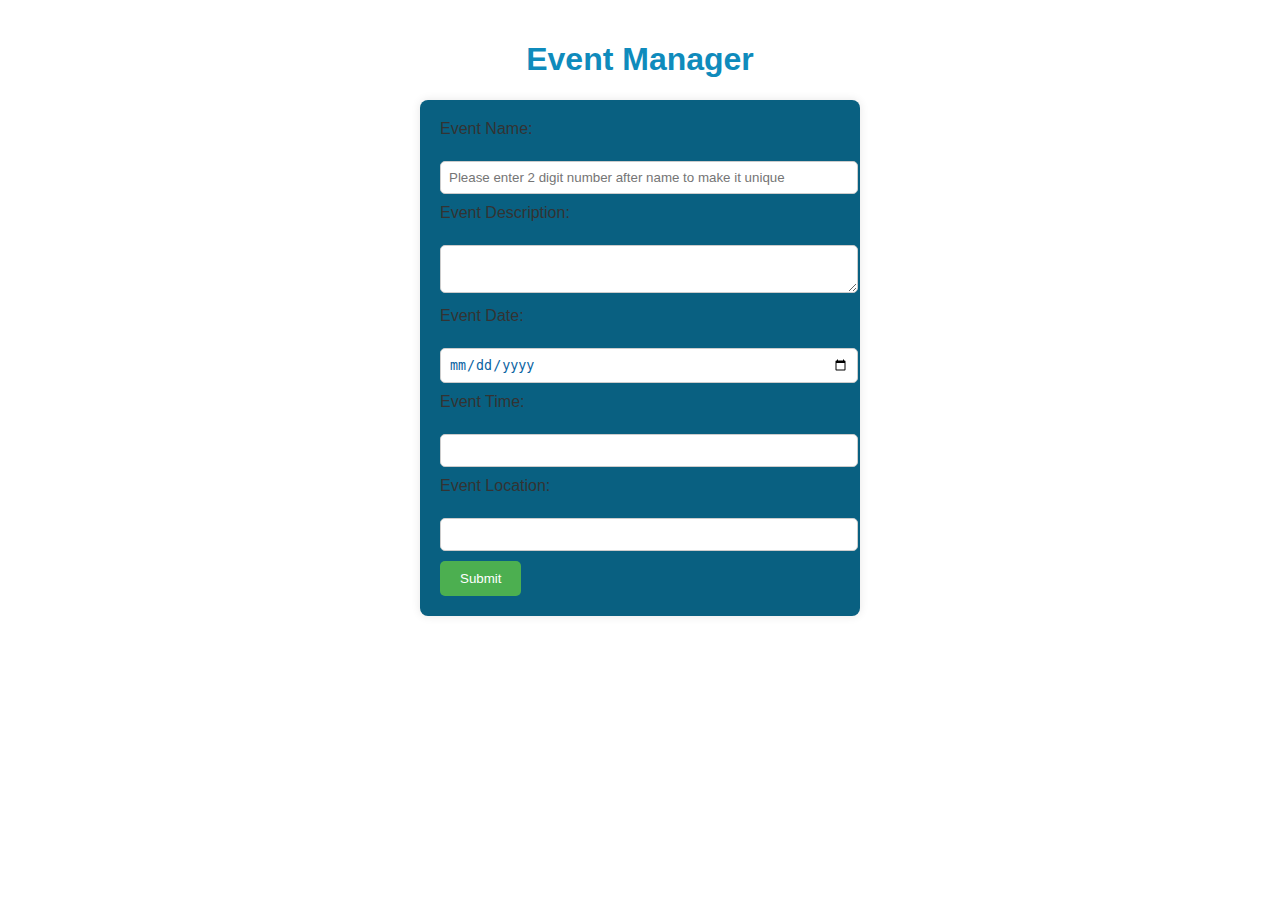
<file: index.html>
<!DOCTYPE html>
<html lang="en">
<head>
<meta charset="UTF-8">
<meta name="viewport" content="width=device-width, initial-scale=1.0">
<title>Event Management Server</title>
<link rel="stylesheet" href="index.css">
</head>
<body>

<h1 style="color: #0f8bbc;">Event Manager</h1>
<div class = "container">
<form action="http://localhost:1000/form" method="post">

  <label for="eventName">Event Name:</label><br>
  <input type="text" id="eventName" name="eventName"  placeholder="Please enter 2 digit number after name to make it unique"><br>

  <label for="description">Event Description:</label><br>
  <textarea id="description" name="description"></textarea><br>

  <label for="eventDate">Event Date:</label><br>
  <input type="date" id="eventDate" name="eventDate"><br>

  <label for="eventTime">Event Time:</label><br>
  <input type="text" class="without_ampm" id="eventTime" name="eventTime"><br>

  <label for="location">Event Location:</label><br>
  <input type="text" id="location" name="location"><br>

  <input type="submit" value="Submit">
</div>
</form>


</body>
</html>
</file>
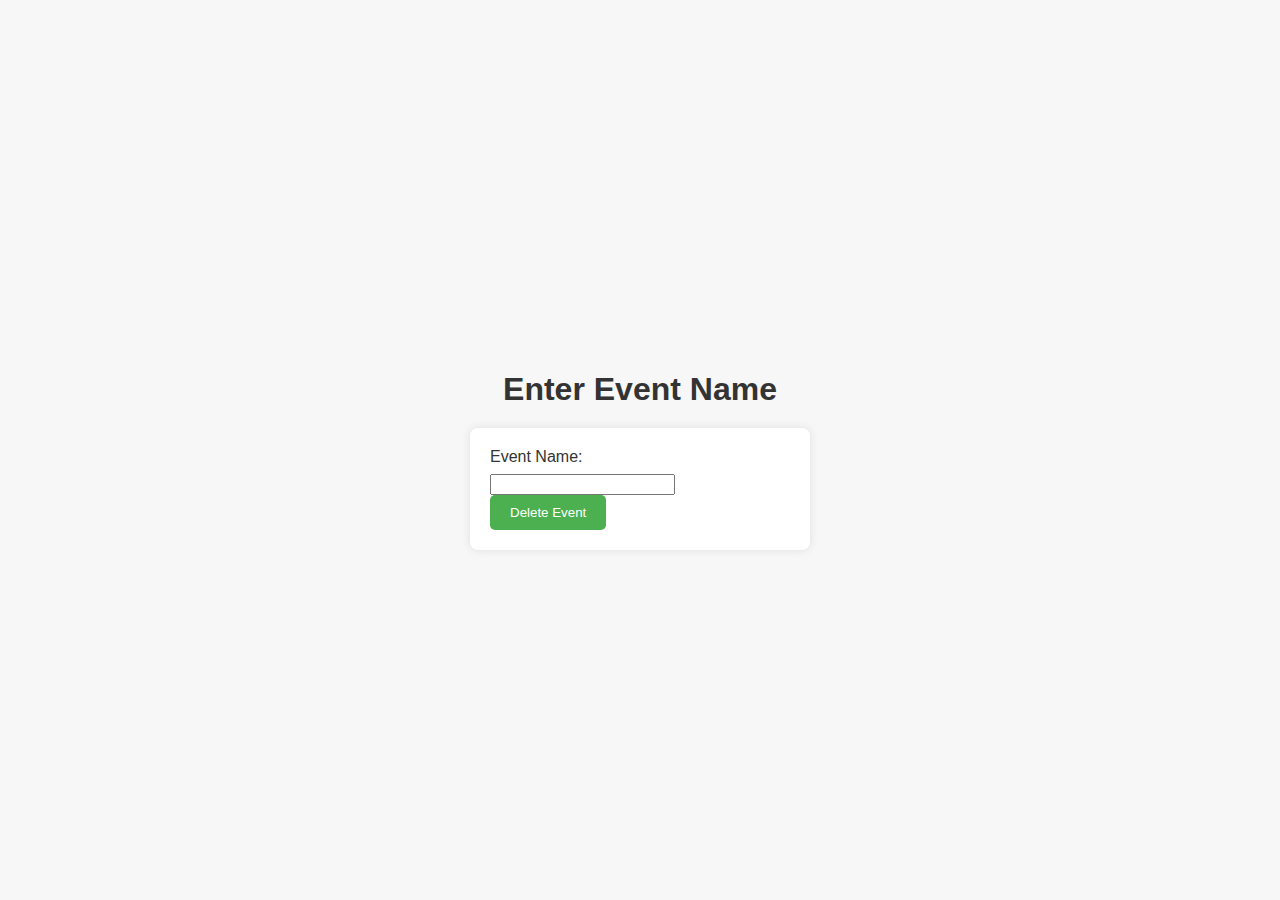
<file: deleteEvent.html>
<!DOCTYPE html>
<html lang="en">
<head>
    <link rel="stylesheet" href="deleteEvent.css">
    <meta charset="UTF-8">
    <title>Delete Data</title>
</head>
<body>
    <h1>Enter Event Name</h1>
    <form action="/delete-event" method="post">
        <label for="eventName">Event Name:</label>
        <input type="text" id="eventName" name="eventName">
        <button type="submit">Delete Event</button>
    </form>
</body>
</html>
</file>
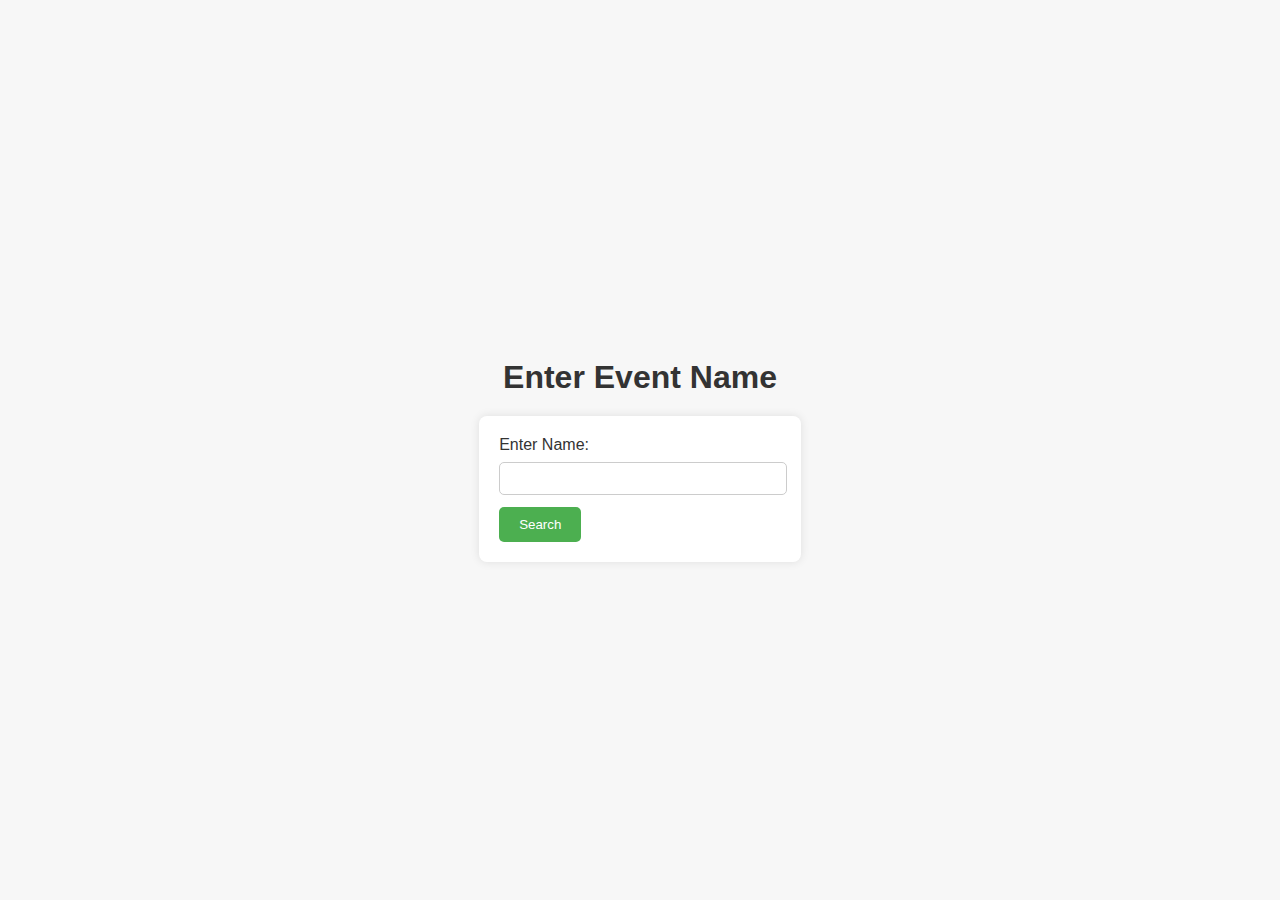
<file: searchEvent.html>
<!DOCTYPE html>
<html lang="en">
<head>
    <link rel="stylesheet" href="searchEvent.css">
    <meta charset="UTF-8">
    <title>Event Search</title>
</head>
<body class="body">
    <h1 class="h1">Enter Event Name</h1>
    <form class="form" action="/search-event" method="post">
        <label class="label" for="eventName">Enter Name:</label>
        <input class="input" type="text" id="eventName" name="eventName" required>
        <input class="submit-btn" type="submit" value="Search">
    </form>
</body>
</html>
</file>
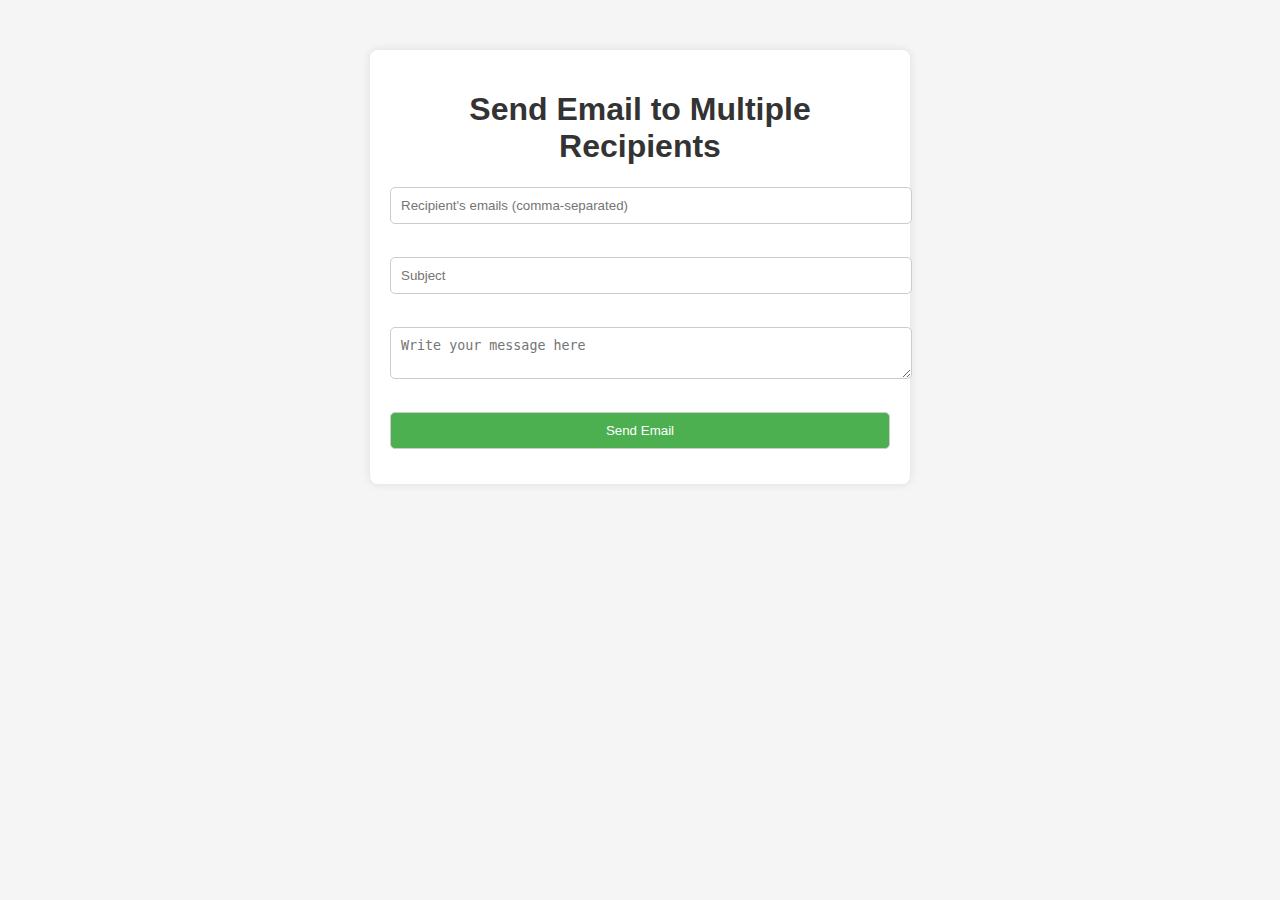
<file: sendEmail.html>
<!DOCTYPE html>
<html lang="en">
<head>
    <link rel="stylesheet" href="sendEmail.css">
    <meta charset="UTF-8">
    <title>Send Email</title>
</head>
<body>
    <div class="container">
        <h1>Send Email to Multiple Recipients</h1>
        <form action="/send-email" method="post" class="email-form">
            <input type="text" name="recipients" placeholder="Recipient's emails (comma-separated)" required><br>
            <input type="text" name="subject" placeholder="Subject" required><br>
            <textarea name="message" placeholder="Write your message here" required></textarea><br>
            <button type="submit">Send Email</button>
        </form>
    </div>
</body>
</html>
</file>
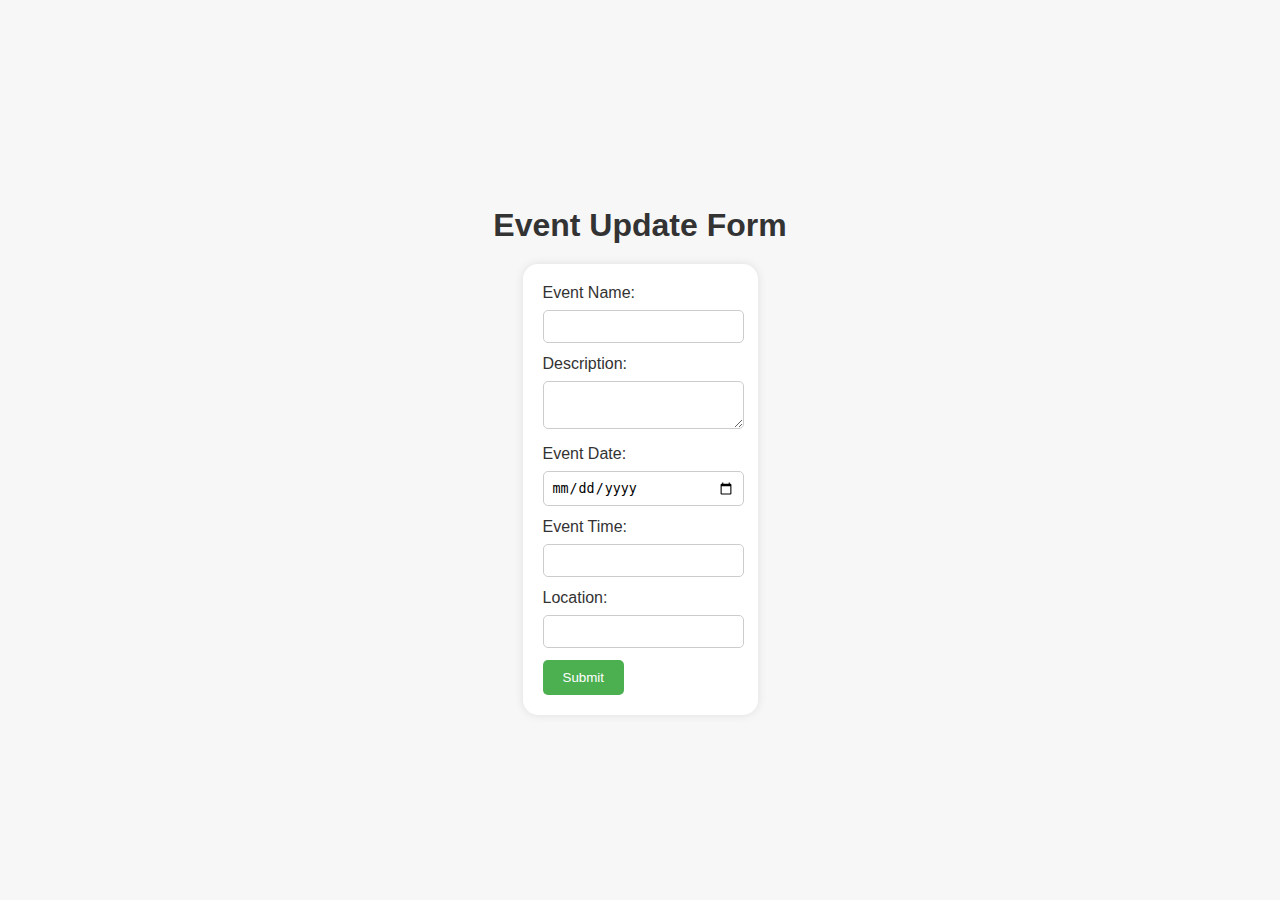
<file: updateEvent.html>
<!DOCTYPE html>
<html lang="en">
<head>
    <link rel="stylesheet" href="updateEvent.css">
    <meta charset="UTF-8">
    <title>Event Update</title>
</head>
<body class="body">
    <h1 class="h1">Event Update Form</h1>
    <form class="form" action="http://localhost:1000/update-event" method="post">

        <label class="label" for="eventName">Event Name:</label>
        <input class="input" type="text" id="eventName" name="eventName"><br>

        <label class="label" for="description">Description:</label>
        <textarea class="input" id="description" name="description"></textarea><br>

        <label class="label" for="eventDate">Event Date:</label>
        <input class="input" type="date" id="eventDate" name="eventDate"><br>

        <label class="label" for="eventTime">Event Time:</label>
        <input class="input without_ampm" type="text" id="eventTime" name="eventTime"><br>

        <label class="label" for="location">Location:</label>
        <input class="input" type="text" id="location" name="location"><br>

        <input class="submit-btn" type="submit" value="Submit">
    </form>
</body>
</html>
</file>
<file: index.css>
body {
    font-family: Arial, sans-serif;
    margin: 0;
    padding: 20px;
    background-image: url('https://shorturl.at/GLXY3');
    background-size:50% ;
  }
  
  h1 {
    text-align: center;
    color: #333;
  }
  
  
  
  form {
    max-width: 400px;
    margin: 0 auto;
    background: #fff;
    padding: 20px;
    border-radius: 8px;
    box-shadow: 0 0 10px rgba(0, 0, 0, 0.1);
    background-color: #096081;
  }
  
  label {
    display: block;
    margin-bottom: 5px;
    color: #333;
  }
  
  input[type="text"],
  input[type="date"],
  textarea {
    width: 100%;
    padding: 8px;
    margin-bottom: 10px;
    border-radius: 5px;
    border: 1px solid #ccc;
    color: #0a63a2;
    
  }
  
  input[type="submit"] {
    background-color: #4caf50;
    color: white;
    padding: 10px 20px;
    border: none;
    border-radius: 5px;
    cursor: pointer;
  }
  
  input[type="submit"]:hover {
    background-color: #45a049;
  }
  
  .without_ampm::-webkit-datetime-edit-ampm-field {
      display: none;
    }
    input[type=time]::-webkit-clear-button {
      -webkit-appearance: none;
      -moz-appearance: none;
      -o-appearance: none;
      -ms-appearance:none;
      appearance: none;
      margin: -10px; 
    }
    ::placeholder {
      color: rgb(203, 184, 184)(0, 89, 255);
      opacity: 1; 
    }
</file>
<file: deleteEvent.css>
body {
    font-family: Arial, sans-serif;
    margin: 0;
    padding: 0;
    background-color: #f7f7f7;
    display: flex;
    flex-direction: column;
    justify-content: center;
    align-items: center;
    height: 100vh;
}

h1 {
    text-align: center;
    color: #333;
    margin-bottom: 20px; /* Added margin to separate from the form */
}

form {
    max-width: 300px;
    padding: 20px;
    background-color: #fff;
    border-radius: 8px;
    box-shadow: 0 0 10px rgba(0, 0, 0, 0.1);
}

label {
    display: block;
    margin-bottom: 8px;
    color: #333;
}

input[type="number"] {
    width: calc(100% - 12px);
    padding: 8px;
    margin-bottom: 12px;
    border-radius: 5px;
    border: 1px solid #ccc;
}

button[type="submit"] {
    background-color: #4caf50;
    color: white;
    padding: 10px 20px;
    border: none;
    border-radius: 5px;
    cursor: pointer;
}

button[type="submit"]:hover {
    background-color: #45a049;
}
</file>
<file: searchEvent.css>
/* searchData.css */

.body {
    font-family: Arial, sans-serif;
    margin: 0;
    padding: 0;
    background-color: #f7f7f7;
    display: flex;
    flex-direction: column;
    justify-content: center;
    align-items: center;
    height: 100vh;
}

.h1 {
    text-align: center;
    color: #333;
    margin-bottom: 20px; /* Added margin to separate from the form */
}

.form {
    max-width: 300px;
    padding: 20px;
    background-color: #fff;
    border-radius: 8px;
    box-shadow: 0 0 10px rgba(0, 0, 0, 0.1);
}

.label {
    display: block;
    margin-bottom: 8px;
    color: #333;
}

.input {
    width: calc(100% - 12px);
    padding: 8px;
    margin-bottom: 12px;
    border-radius: 5px;
    border: 1px solid #ccc;
}

.submit-btn {
    background-color: #4caf50;
    color: white;
    padding: 10px 20px;
    border: none;
    border-radius: 5px;
    cursor: pointer;
}

.submit-btn:hover {
    background-color: #45a049;
}
</file>
<file: sendEmail.css>
body {
    font-family: Arial, sans-serif;
    margin: 0;
    padding: 0;
    background-color: #f5f5f5;
}

.container {
    width: 100%;
    max-width: 500px;
    margin: 50px auto;
    background-color: #fff;
    padding: 20px;
    border-radius: 8px;
    box-shadow: 0 0 10px rgba(0, 0, 0, 0.1);
}

h1 {
    text-align: center;
    color: #333;
}

.email-form {
    display: flex;
    flex-direction: column;
}

input[type="text"],
textarea,
button {
    padding: 10px;
    margin-bottom: 15px;
    border: 1px solid #ccc;
    border-radius: 5px;
}

input[type="text"],
textarea {
    width: 100%;
}

button {
    width: 100%;
    background-color: #4caf50;
    color: white;
    cursor: pointer;
    transition: background-color 0.3s ease;
}

button:hover {
    background-color: #45a049;
}
</file>
<file: updateEvent.css>
.body {
    font-family: Arial, sans-serif;
    margin: 0;
    padding: 0;
    background-color: #f7f7f7;
    display: flex;
    flex-direction: column;
    justify-content: center;
    align-items: center;
    height: 100vh;
}

.h1 {
    text-align: center;
    color: #333;
    margin-bottom: 20px; /* Added margin to separate from the form */
}

.form {
    max-width: 400px;
    padding: 20px;
    background-color: #fff;
    border-radius: 15px;
    box-shadow: 0 0 10px rgba(0, 0, 0, 0.1);
}

.label {
    display: block;
    margin-bottom: 8px;
    color: #333;
}

.input {
    width: calc(100% - 12px);
    padding: 8px;
    margin-bottom: 12px;
    border-radius: 5px;
    border: 1px solid #ccc;
}

.submit-btn {
    background-color: #4caf50;
    color: white;
    padding: 10px 20px;
    border: none;
    border-radius: 5px;
    cursor: pointer;
}

.submit-btn:hover {
    background-color: #45a049;
}
</file>
